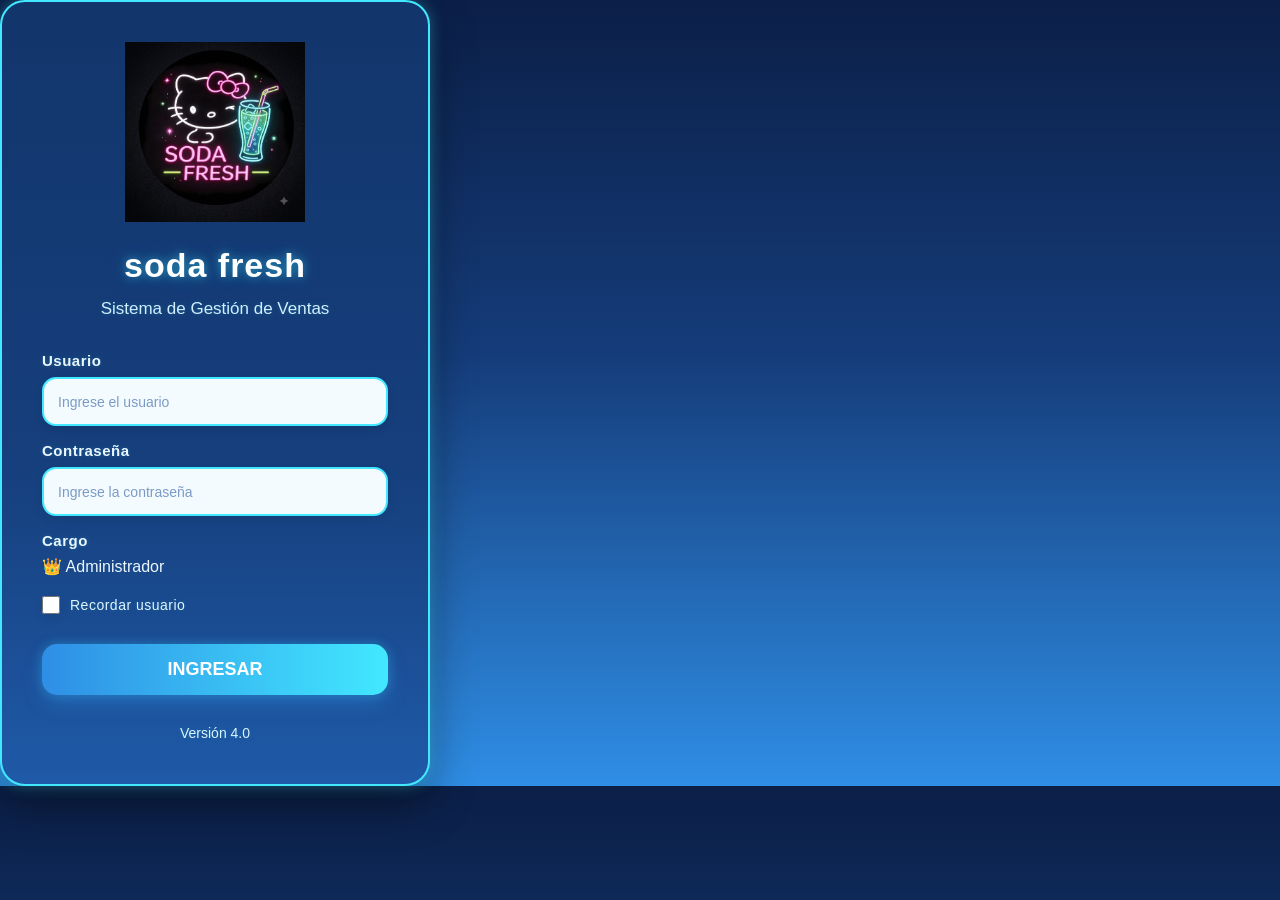
<file: login.html>
<!DOCTYPE html>
<html lang="es">

<head>

    <meta charset="UTF-8">

    <meta name="viewport"
          content="width=device-width, initial-scale=1.0">

    <title>soda fresh - Inicio de Sesión</title>

    <link rel="stylesheet" href="login.css">

</head>

<body>

<div class="login-container">

    <!-- LOGO -->

    <img src="logo.png"
         class="logo"
         alt="soda fresh">

    <h1>soda fresh</h1>

    <p class="subtitulo">

        Sistema de Gestión de Ventas

    </p>

    <!-- FORMULARIO -->

    <div class="formulario">

        <label>

            Usuario

        </label>

        <input
            type="text"
            id="usuario"
            placeholder="Ingrese el usuario">

        <label>

            Contraseña

        </label>

        <input
            type="password"
            id="clave"
            placeholder="Ingrese la contraseña">

        <label>

            Cargo

        </label>

            <option value="admin">

                👑 Administrador

            </option>

        </select>

        <div class="recordar">

            <input
                type="checkbox"
                id="recordar">

            <label for="recordar">

                Recordar usuario

            </label>

        </div>

        <button onclick="iniciarSesion()">

            INGRESAR

        </button>

    </div>

    <div class="footer">

        Versión 4.0

    </div>

</div>

<script src="js/login.js"></script>

</body>

</html>
</file>
<file: login.css>
/*=====================================================
                LOGIN SODA FRESH
======================================================*/

*{
    margin:0;
    padding:0;
    box-sizing:border-box;
}

body{
    font-family:'Segoe UI',Tahoma,Geneva,Verdana,sans-serif;
    background:linear-gradient(
        180deg,
        #0B1F47 0%,
        #153C7A 45%,
        #2F8EE5 100%
    );
    color:#EAF7FF;
}

/*=====================================================
                CONTENEDOR
======================================================*/

.login-container{
    width:430px;
    background:linear-gradient(
        180deg,
        #12356B 0%,
        #163F7D 60%,
        #1F5AA8 100%
    );
    padding:40px;
    border-radius:25px;
    border:2px solid #42E8FF;
    box-shadow:
        0 0 15px rgba(66,232,255,.35),
        0 18px 45px rgba(0,0,0,.40);
    text-align:center;
}
/*=====================================================
                    LOGO
======================================================*/

.logo{

    width:180px;

    margin-bottom:20px;

    transition:.3s;

}

.logo:hover{

    transform:scale(1.05);

}

/*=====================================================
                    TITULOS
======================================================*/

h1{
    color:#FFFFFF;
    font-size:34px;
    font-weight:800;
    margin-bottom:10px;
    letter-spacing:1px;
    text-shadow:
        0 0 8px rgba(66,232,255,.45),
        0 0 18px rgba(66,232,255,.25);
}

.subtitulo{
    color:#CFEFFF;
    font-size:17px;
    margin-bottom:30px;
    line-height:1.6;
    text-shadow:0 0 6px rgba(66,232,255,.20);
}

/*=====================================================
                    FORMULARIO
======================================================*/

.formulario{

    text-align:left;

}

.formulario label{
    display:block;
    margin-top:16px;
    margin-bottom:8px;
    color:#EAF7FF;
    font-weight:700;
    font-size:15px;
    letter-spacing:0.5px;
    text-shadow:0 0 4px rgba(66,232,255,.20);
}

.formulario input,
.formulario select{
    width:100%;
    padding:14px;
    border-radius:14px;
    border:2px solid #42E8FF;
    background:#F4FBFF;
    color:#12356B;
    font-size:15px;
    outline:none;
    transition:all .30s ease;
    box-shadow:0 4px 10px rgba(0,0,0,.08);
}

.formulario input:focus,
.formulario select:focus{
    border-color:#7EE7FF;
    background:#FFFFFF;
    box-shadow:
        0 0 12px rgba(66,232,255,.35),
        0 0 22px rgba(66,232,255,.15);
    transform:translateY(-1px);
}

.formulario input::placeholder{
    color:#6C8DB8;
}

.formulario input::placeholder{
    color:#7A9BC6;
    opacity:1;
    font-size:14px;
}
.formulario input:focus,
.formulario select:focus{
    outline:none;
    border-color:#42E8FF;
    background:#FFFFFF;
    box-shadow:
        0 0 10px rgba(66,232,255,.35),
        0 0 20px rgba(66,232,255,.20);
    transform:translateY(-1px);
}
/*=====================================================
                RECORDAR
======================================================*/

.recordar{

    display:flex;

    align-items:center;

    gap:10px;

    margin-top:20px;

}

.recordar input{

    width:18px;

    height:18px;

}

.recordar label{
    margin:0;
    color:#DFF6FF;
    font-size:14px;
    font-weight:500;
    cursor:pointer;
    text-shadow:0 0 4px rgba(66,232,255,.15);
}

/*=====================================================
                    BOTON
======================================================*/

button{
    width:100%;
    margin-top:30px;
    padding:15px;
    border:none;
    border-radius:15px;
    background:linear-gradient(
        90deg,
        #2F8EE5,
        #42E8FF
    );
    color:#FFFFFF;
    font-size:18px;
    font-weight:800;
    cursor:pointer;
    transition:all .30s ease;
    box-shadow:
        0 8px 18px rgba(47,142,229,.35),
        0 0 12px rgba(66,232,255,.25);
}

button:hover{
    transform:translateY(-2px);
    box-shadow:
        0 12px 24px rgba(47,142,229,.45),
        0 0 18px rgba(66,232,255,.35);
}

button:active{
    transform:translateY(0);
}
button:hover{
    background:linear-gradient(
        90deg,
        #3AA0F5,
        #6AEEFF
    );
    transform:translateY(-3px);
    box-shadow:
        0 12px 28px rgba(47,142,229,.45),
        0 0 20px rgba(66,232,255,.35);
}
/*=====================================================
                    FOOTER
======================================================*/

.footer{
    margin-top:28px;
    color:#D8F6FF;
    font-size:14px;
    text-align:center;
    line-height:1.5;
    text-shadow:0 0 6px rgba(66,232,255,.15);
}
/*=====================================================
                RESPONSIVE
======================================================*/

@media(max-width:500px){

    .login-container{

        width:100%;

        padding:30px 20px;

    }

    .logo{

        width:150px;

    }

    h1{

        font-size:26px;

    }

}
</file>
